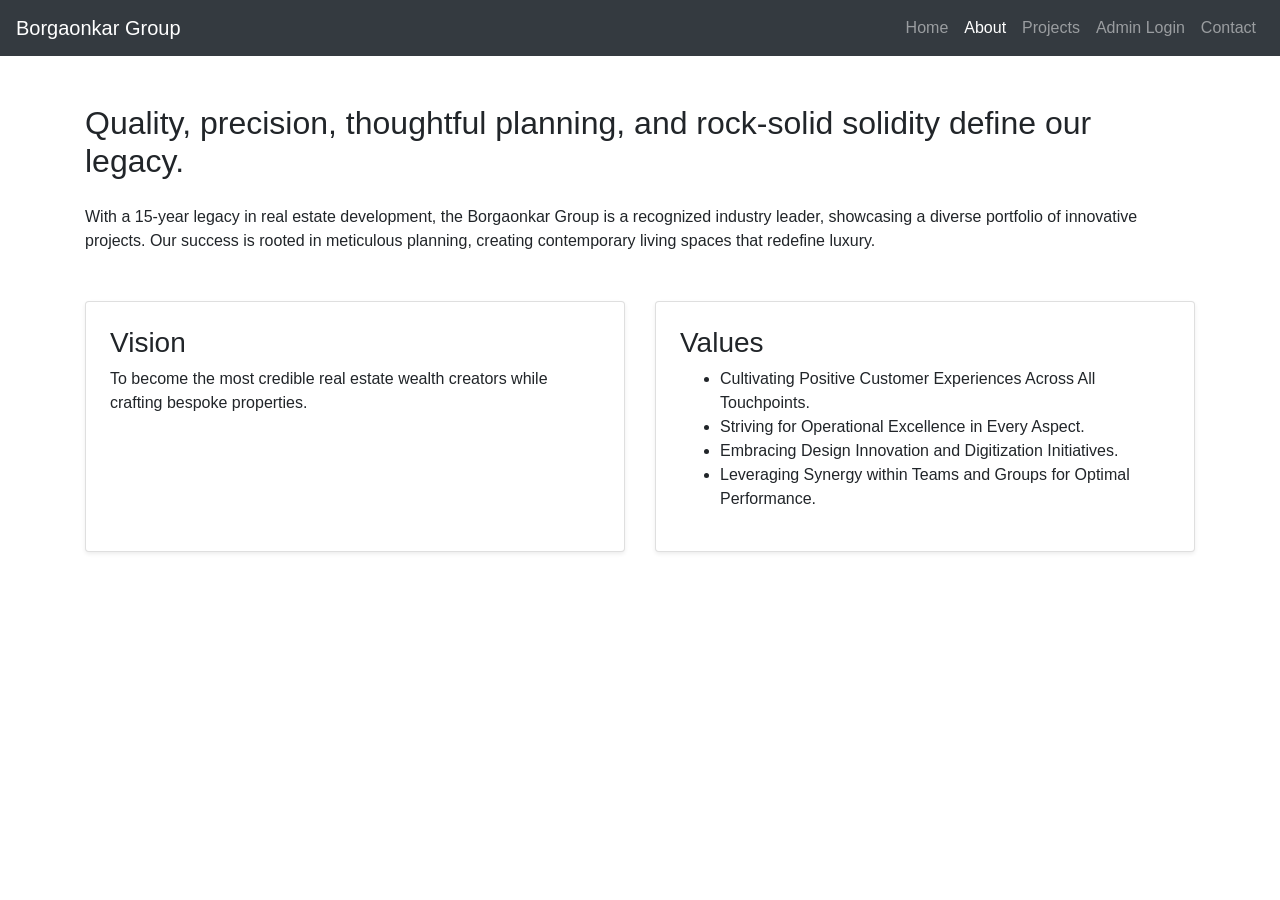
<file: about.html>
<!DOCTYPE html>
<html lang="en">
<head>
    <meta charset="UTF-8" />
    <meta name="viewport" content="width=device-width, initial-scale=1">
    <title>About Us | Borgaonkar Group</title>
    <link rel="stylesheet" href="https://stackpath.bootstrapcdn.com/bootstrap/4.5.2/css/bootstrap.min.css">
    <link rel="stylesheet" href="css/style.css" />
    <link rel="stylesheet" href="css/responsive.css" />
</head>
<body class="site-main-wrapper project-body">
    <nav class="navbar navbar-expand-lg navbar-dark bg-dark">
        <a class="navbar-brand" href="index.html">Borgaonkar Group</a>
        <div class="navbar-nav ml-auto">
            <a class="nav-item nav-link" href="index.html">Home</a>
            <a class="nav-item nav-link active" href="about.html">About</a>
            <a class="nav-item nav-link" href="project-filter.html">Projects</a>
            <a class="nav-item nav-link" href="login.php">Admin Login</a>
            <a class="nav-item nav-link" href="project-details.html">Contact</a>
        </div>
    </nav>

    <div class="container my-5">
        <h2 class="mb-4">Quality, precision, thoughtful planning, and rock-solid solidity define our legacy.</h2>
        <p>With a 15-year legacy in real estate development, the Borgaonkar Group is a recognized industry leader, showcasing a diverse portfolio of innovative projects. Our success is rooted in meticulous planning, creating contemporary living spaces that redefine luxury.</p>
        
        <div class="row mt-5">
            <div class="col-md-6">
                <div class="card p-4 shadow-sm h-100">
                    <h3>Vision</h3>
                    <p>To become the most credible real estate wealth creators while crafting bespoke properties.</p>
                </div>
            </div>
            <div class="col-md-6">
                <div class="card p-4 shadow-sm h-100">
                    <h3>Values</h3>
                    <ul>
                        <li>Cultivating Positive Customer Experiences Across All Touchpoints.</li>
                        <li>Striving for Operational Excellence in Every Aspect.</li>
                        <li>Embracing Design Innovation and Digitization Initiatives.</li>
                        <li>Leveraging Synergy within Teams and Groups for Optimal Performance.</li>
                    </ul>
                </div>
            </div>
        </div>
    </div>
</body>
</html>
</file>
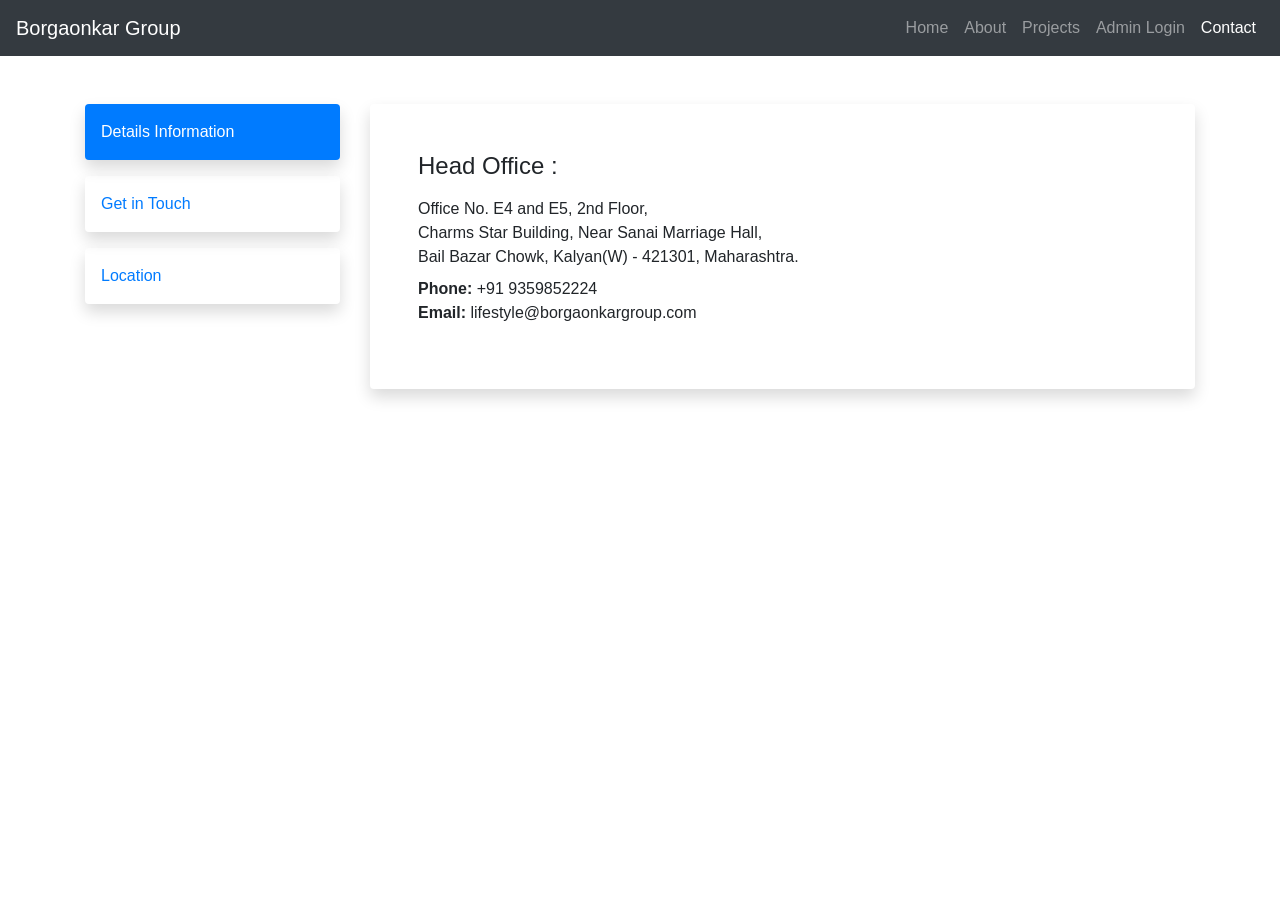
<file: project-details.html>
<!DOCTYPE html>
<html lang="en">
<head>
    <meta charset="UTF-8" />
    <meta name="viewport" content="width=device-width, initial-scale=1">
    <title>Contact Us | Borgaonkar Group</title>
    <link rel="stylesheet" href="https://cdnjs.cloudflare.com/ajax/libs/font-awesome/5.15.4/css/all.min.css" />
    <link rel="stylesheet" href="https://stackpath.bootstrapcdn.com/bootstrap/4.5.2/css/bootstrap.min.css">
    <link rel="stylesheet" href="css/style.css" />
</head>
<body class="site-main-wrapper project-body">
    <nav class="navbar navbar-expand-lg navbar-dark bg-dark">
        <a class="navbar-brand" href="index.html">Borgaonkar Group</a>
        <div class="navbar-nav ml-auto">
            <a class="nav-item nav-link" href="index.html">Home</a>
            <a class="nav-item nav-link" href="about.html">About</a>
            <a class="nav-item nav-link" href="project-filter.html">Projects</a>
            <a class="nav-item nav-link" href="login.php">Admin Login</a>
            <a class="nav-item nav-link active" href="project-details.html">Contact</a>
        </div>
    </nav>

    <section class="section--project-details py-5">
        <div class="container">
            <div class="row">
                <div class="col-md-3">
                    <div class="nav flex-column nav-pills" id="v-pills-tab" role="tablist">
                        <a class="nav-link mb-3 p-3 shadow active" id="v-pills-home-tab" data-toggle="pill" href="#v-pills-home" role="tab">Details Information</a>
                        <a class="nav-link mb-3 p-3 shadow" id="v-pills-profile-tab" data-toggle="pill" href="#v-pills-profile" role="tab">Get in Touch</a>
                        <a class="nav-link mb-3 p-3 shadow" id="v-pills-messages-tab" data-toggle="pill" href="#v-pills-messages" role="tab">Location</a>
                    </div>
                </div>

                <div class="col-md-9">
                    <div class="tab-content" id="v-pills-tabContent">
                        <div class="tab-pane fade shadow rounded bg-white show active p-5" id="v-pills-home" role="tabpanel">
                            <h4>Head Office :</h4>
                            <ul class="list-unstyled mt-3">
                                <li>Office No. E4 and E5, 2nd Floor,</li>
                                <li>Charms Star Building, Near Sanai Marriage Hall,</li>
                                <li>Bail Bazar Chowk, Kalyan(W) - 421301, Maharashtra.</li>
                                <li class="mt-2"><strong>Phone:</strong> +91 9359852224</li>
                                <li><strong>Email:</strong> lifestyle@borgaonkargroup.com</li>
                            </ul>
                        </div>

                        <div class="tab-pane fade shadow rounded bg-white p-5" id="v-pills-profile" role="tabpanel">
                            <h4 class="mb-4">Get In Touch</h4>
                            <form role="form" method="post" action="subscribe.php">
                                <div class="form-group">
                                    <label>Name</label>
                                    <input type="text" name="name" class="form-control" required>
                                </div>
                                <div class="form-group">
                                    <label>Email</label>
                                    <input type="email" name="email" class="form-control" required>
                                </div>
                                <div class="form-group">
                                    <label>Contact</label>
                                    <input type="text" name="contact" class="form-control" required>
                                </div>
                                <div class="form-group">
                                    <label>Project</label>
                                    <select name="project" class="form-control" required>
                                        <option value="Borgaonkar Elegance">Borgaonkar Elegance</option>
                                        <option value="Heena Ashish">Heena Ashish</option>
                                        <option value="RockMount Residency">RockMount Residency</option>
                                    </select>
                                </div>
                                <div class="form-group">
                                    <label>Message</label>
                                    <textarea name="txtMessage" class="form-control" rows="4" required></textarea>
                                </div>
                                <button type="submit" class="btn btn-dark">SEND MESSAGE</button>
                            </form>
                        </div>

                        <div class="tab-pane fade shadow rounded bg-white p-5" id="v-pills-messages" role="tabpanel">
                            <h4 class="mb-4">Location</h4>
                            <iframe src="https://www.google.com/maps/embed?pb=!1m18!1m12!1m3!1d3766.963487398229!2d73.12316431490373!3d19.23756288699392!2m3!1f0!2f0!3f0!3m2!1i1024!2i768!4f13.1!3m3!1m2!1s0x3be7952d95317ca1%3A0x4ed74844d2335c05!2sBorgaonkar%20Group!5e0!3m2!1sen!2sin!4v1710147074961!5m2!1sen!2sin" width="100%" height="400" style="border:0;" allowfullscreen="" loading="lazy"></iframe>
                        </div>
                    </div>
                </div>
            </div>
        </div>
    </section>

    <script src="https://code.jquery.com/jquery-3.5.1.min.js"></script>
    <script src="https://stackpath.bootstrapcdn.com/bootstrap/4.5.2/js/bootstrap.min.js"></script>
</body>
</html>
</file>
<file: css/style.css>
body { font-family: 'Roboto', sans-serif; margin: 0; padding: 0; }
h1, h2, h3, h4, h5 { font-family: 'Oswald', sans-serif; }
.header--logo img { max-height: 60px; padding: 10px; }
.menu { position: fixed; top: 15px; right: 20px; z-index: 1000; }
.menu__item { display: none; background: rgba(0,0,0,0.9); padding: 20px; border-radius: 5px; }
.menu.open .menu__item { display: block; }
.mainmenu__item { display: block; color: #fff; padding: 8px 15px; text-decoration: none; font-size: 18px; }
.mainmenu__item:hover { color: #ffc107; }
.action--menu, .action--close { background: #ffc107; border: none; padding: 10px; cursor: pointer; }
.action--close { display: none; }
.menu.open .action--menu { display: none; }
.menu.open .action--close { display: inline-block; }
.icon { width: 24px; height: 24px; }
</file>
<file: css/responsive.css>
@media (max-width: 768px) {
    .carousel-inner img { height: auto; }
}
</file>
